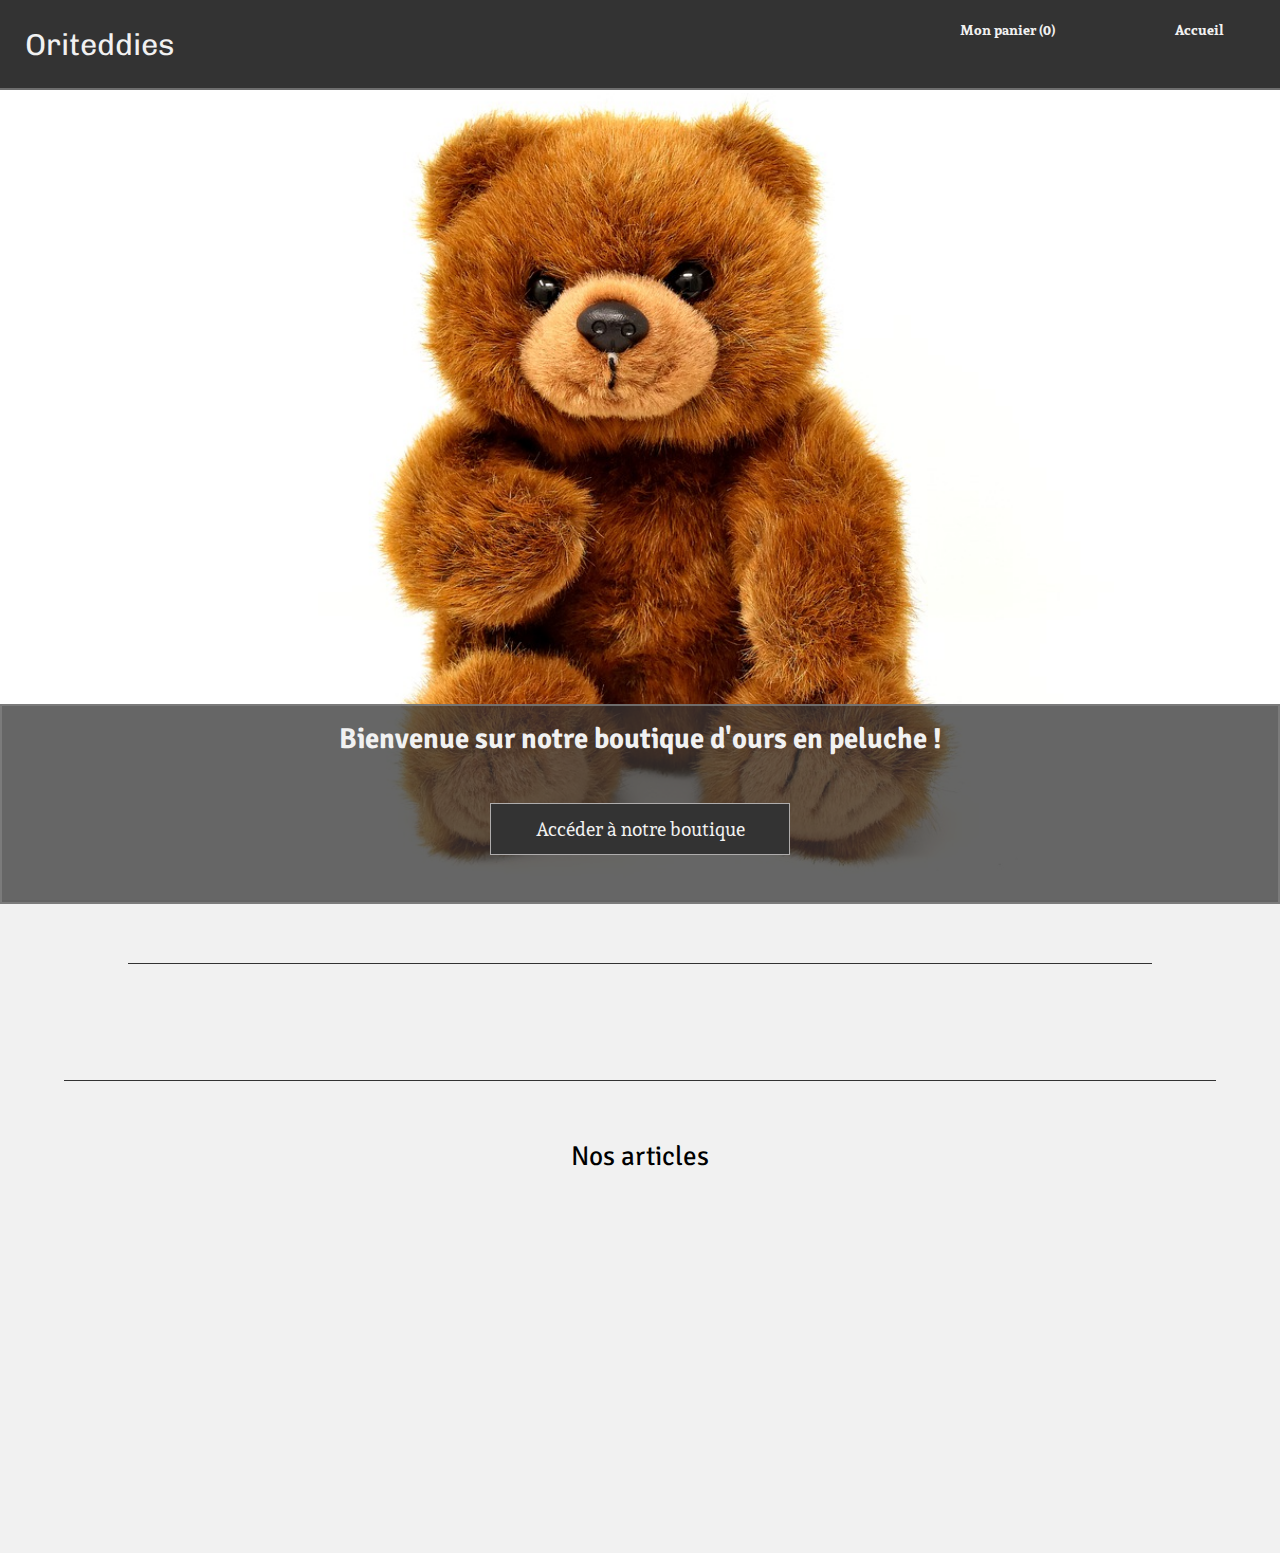
<file: index.html>
<!DOCTYPE html>
<html lang="fr">

<head>
    <meta charset="UTF-8">
    <meta http-equiv="X-UA-Compatible" content="IE=edge">
    <meta name="viewport" content="width=device-width, initial-scale=1.0">
    <!-- fichier css -->
    <link rel="stylesheet" href="css/style.css">
    <!-- Polices du site -->
    <link rel="preconnect" href="https://fonts.gstatic.com">
    <link href="https://fonts.googleapis.com/css2?family=Chivo&family=Signika+Negative&family=Sura&display=swap"
        rel="stylesheet">
    <!-- icones -->
    <link rel="stylesheet" href="https://cdnjs.cloudflare.com/ajax/libs/font-awesome/5.15.3/css/all.min.css"
        integrity="sha512-iBBXm8fW90+nuLcSKlbmrPcLa0OT92xO1BIsZ+ywDWZCvqsWgccV3gFoRBv0z+8dLJgyAHIhR35VZc2oM/gI1w=="
        crossorigin="anonymous" />
    <title>Oriteddies</title>
</head>

<body>
    <!-- header -->
    <header class="header">
        <div class="header-top">
            <h1 class="header-top__titre">Oriteddies</h1>
            <nav class="header-top-nav">
                <a href="html/panier.html" class="header-top-nav__lien header-top-nav__lien--f290">Mon panier (0)</a>
                <a href="index.html" class="header-top-nav__lien header-top-nav__lien--f54f">Accueil</a>
            </nav>
        </div>
        <figure class="header-image">
            <img src="back-end/images/teddy_1.jpg" alt="image d'un ours en peluche" class="header-image__image">
            <figcaption class="header-image-texte">
                <strong class="header-image-texte__titre">
                    Bienvenue sur notre boutique d'ours en peluche !
                </strong>
                <a href="#catalogue" class="header-image-texte__boutique">Accéder à notre boutique</a>
            </figcaption>
        </figure>
    </header>
    <!-- main -->
    <main class="main">
        <!-- catalogue -->
        <section class="catalogue" id="catalogue">
            <h2 class="catalogue__titre">Nos articles</h2>
            <div class="catalogue-grille">
            </div>
        </section>
    </main>
    <!-- footer -->
    <footer class="footer">

    </footer>
    <script defer type="module" src="javascript/app/index.js"></script>
</body>

</html>
</file>
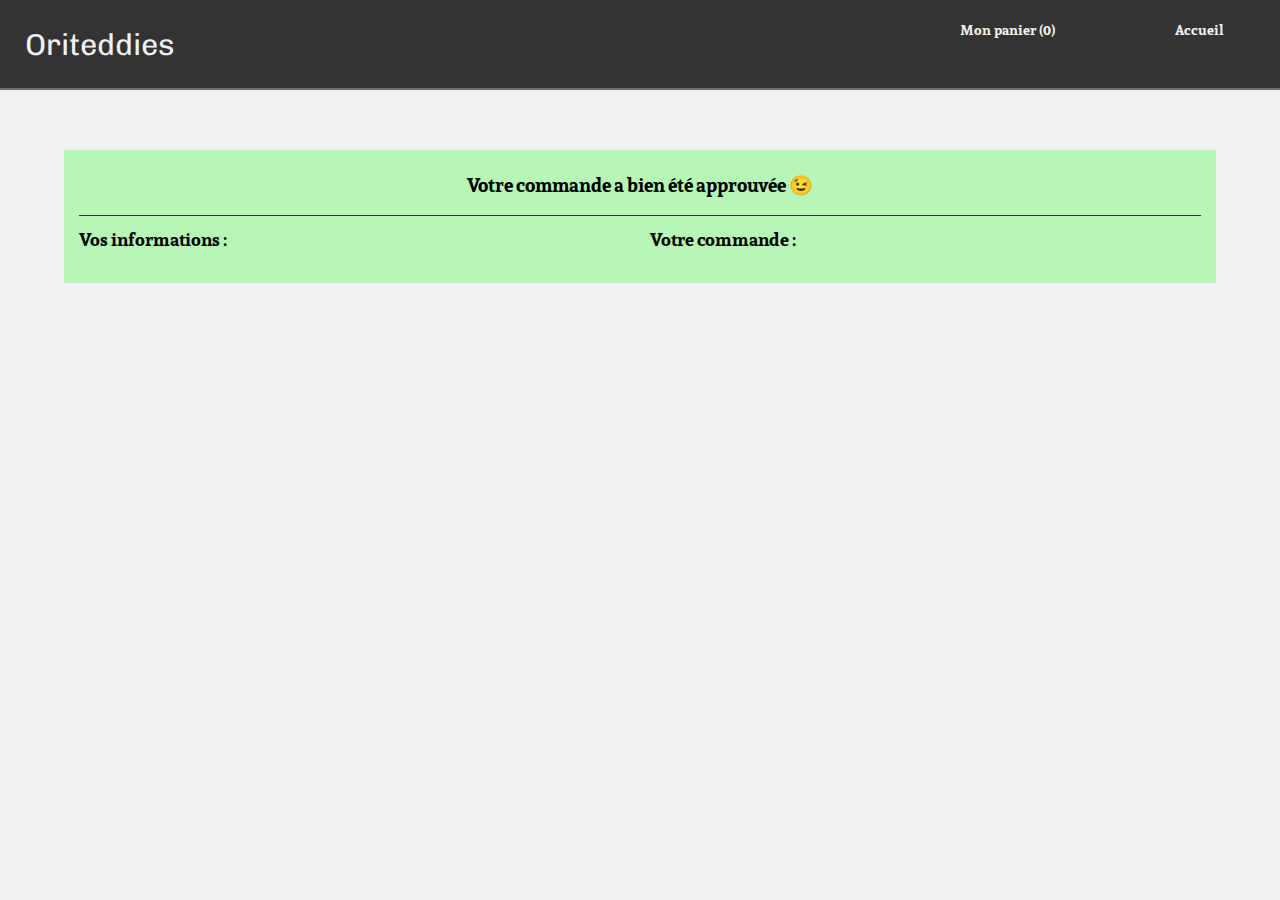
<file: html/confirmation.html>
<!DOCTYPE html>
<html lang="fr">

<head>
    <meta charset="UTF-8">
    <meta http-equiv="X-UA-Compatible" content="IE=edge">
    <meta name="viewport" content="width=device-width, initial-scale=1.0">
    <!-- fichier css -->
    <link rel="stylesheet" href="../css/style.css">
     <!-- Polices du site -->
     <link rel="preconnect" href="https://fonts.gstatic.com">
     <link href="https://fonts.googleapis.com/css2?family=Chivo&family=Signika+Negative&family=Sura&display=swap" rel="stylesheet">
      <!-- icones -->
      <link rel="stylesheet" href="https://cdnjs.cloudflare.com/ajax/libs/font-awesome/5.15.3/css/all.min.css"
      integrity="sha512-iBBXm8fW90+nuLcSKlbmrPcLa0OT92xO1BIsZ+ywDWZCvqsWgccV3gFoRBv0z+8dLJgyAHIhR35VZc2oM/gI1w=="
      crossorigin="anonymous" />
    <title>Oriteddies - confirmation</title>
</head>

<body>
     <!-- header -->
     <header class="header-top">
        <h1 class="header-top__titre">Oriteddies</h1>
        <nav class="header-top-nav">
            <a href="./panier.html" class="header-top-nav__lien header-top-nav__lien--f290">Mon panier (0)</a>
          <a href="../index.html" class="header-top-nav__lien header-top-nav__lien--f54f">Accueil</a>
        </nav>
    </header>
    <!-- main -->
    <main class="main">
      <!-- section récap -->
      <section class="confirmation">
        <article class="confirmation-article">
          <h2 class="confirmation-article__titre">Votre commande a bien été approuvée &#128521</h2>

          <div class="confirmation-article-recap">
            <!-- contact div -->
            <div class="confirmation-article-recap-contact">
              <h3 class="confirmation-article-recap-contact__titre">Vos informations :</h3>
              <ul class="confirmation-article-recap-contact-liste">
            
              </ul>
            </div>
            <!-- recap produits div -->
            <div class="confirmation-article-recap-produits">
              <h3 class="confirmation-article-recap-produits__titre">Votre commande : <br> <small class="confirmation-article-recap-produits__titre--id"></small></h3>
              <ul class="confirmation-article-recap-produits-liste">
              </ul>
            </div>
          </div>
        </article>
      </section>
    </main>

    <script type="module" src="../javascript/app/confirmation.js"></script>
</body>

</html>
</file>
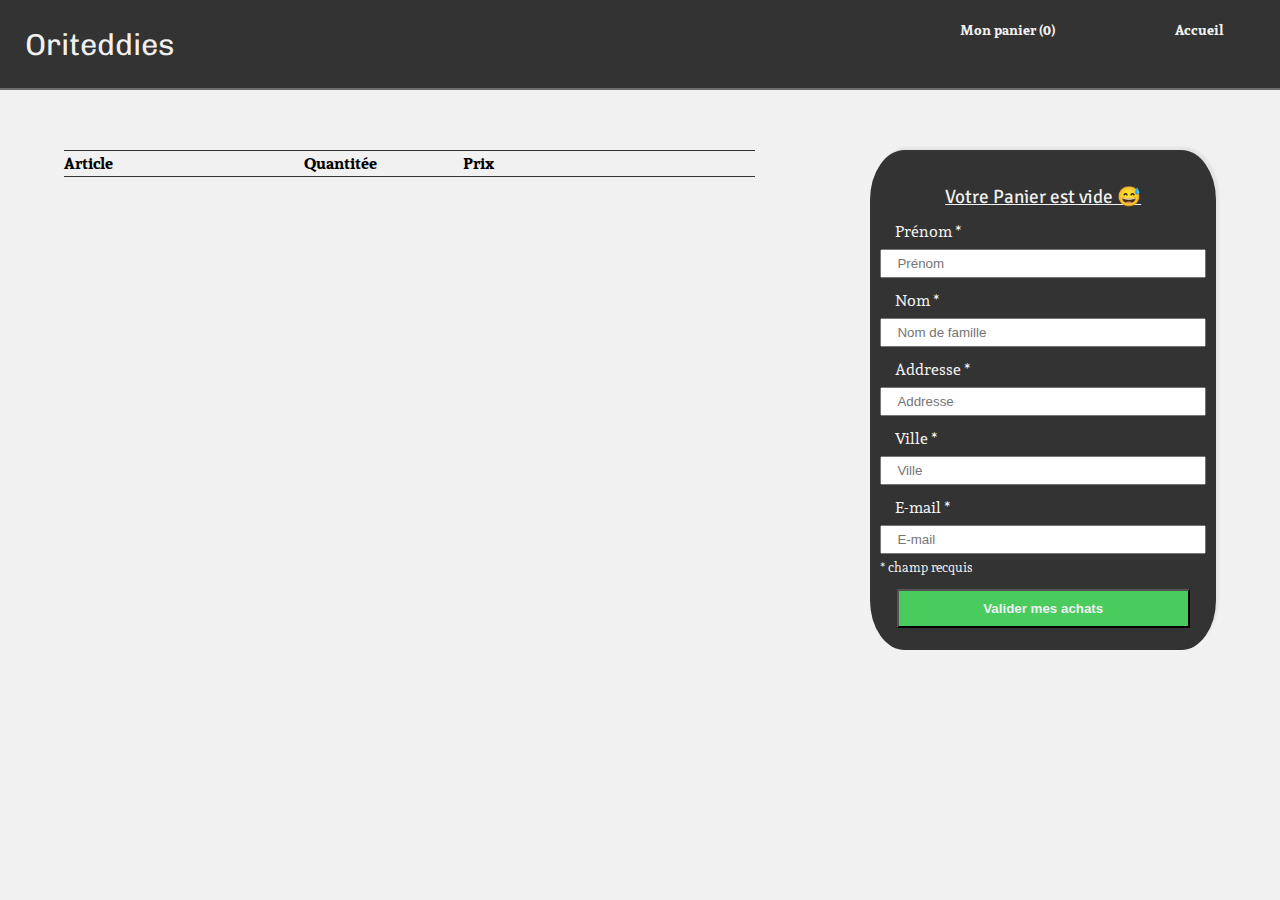
<file: html/panier.html>
<!DOCTYPE html>
<html lang="fr">

<head>
    <meta charset="UTF-8">
    <meta http-equiv="X-UA-Compatible" content="IE=edge">
    <meta name="viewport" content="width=device-width, initial-scale=1.0">
    <!-- fichier css -->
    <link rel="stylesheet" href="../css/style.css">
    <!-- Polices du site -->
    <link rel="preconnect" href="https://fonts.gstatic.com">
    <link href="https://fonts.googleapis.com/css2?family=Chivo&family=Signika+Negative&family=Sura&display=swap"
        rel="stylesheet">
    <!-- icones -->
    <link rel="stylesheet" href="https://cdnjs.cloudflare.com/ajax/libs/font-awesome/5.15.3/css/all.min.css"
        integrity="sha512-iBBXm8fW90+nuLcSKlbmrPcLa0OT92xO1BIsZ+ywDWZCvqsWgccV3gFoRBv0z+8dLJgyAHIhR35VZc2oM/gI1w=="
        crossorigin="anonymous" />
    <title>Oriteddies - mon panier</title>
</head>

<body>
    <header class="header-top">
        <h1 class="header-top__titre">Oriteddies</h1>
        <nav class="header-top-nav">
            <a href="#" class="header-top-nav__lien header-top-nav__lien--f290">Mon panier (0)</a>
            <a href="../index.html" class="header-top-nav__lien header-top-nav__lien--f54f">Accueil</a>
        </nav>
    </header>

    <section class="panier">
        <article class="panier-recap">
            <table class="panier-recap-table">
                <thead class="panier-recap-table-header">
                    <tr class="panier-recap-table-header-row">
                        <th class="panier-recap-table-header-row__titre1">Article</th>
                        <th class="panier-recap-table-header-row__titre2">Quantitée</th>
                        <th class="panier-recap-table-header-row__titre3">Prix</th>
                    </tr>
                    <tbody class="panier-recap-table-body">
      
                    </tbody>
                </thead>
            </table>

        </article>
        <aside class="panier-checkout">
            <h3 class="panier-checkout__titre">Total de votre panier : 125.00 €</h3>
            <form action="" class="panier-checkout-form">
                <div class="panier-checkout-form-group"> <label>Prénom *</label>
                    <input type="text" class="panier-checkout-form-group__input-firstName" name="firstName" placeholder="Prénom">
                </div>
                <div class="panier-checkout-form-group"> <label>Nom *</label>
                    <input type="text" class="panier-checkout-form-group__input-lastName" name="lastName"
                        placeholder="Nom de famille"></div>
                <div class="panier-checkout-form-group"> <label>Addresse *</label>
                    <input type="text" class="panier-checkout-form-group__input-address" name="address" placeholder="Addresse">
                </div>
                <div class="panier-checkout-form-group">
                    <label>Ville *</label>
                    <input type="text" class="panier-checkout-form-group__input-city" name="city" placeholder="Ville"></div>
                <div class="panier-checkout-form-group">

                    <label>E-mail *</label>
                    <input required  class="panier-checkout-form-group__input-email" name="email"
                        placeholder="E-mail"></div>

                        <small class="panier-checkout-form__obligatoire">* champ recquis</small>

                        <button type="submit" class="panier-checkout-form__submit">
                            Valider mes achats
                        </button>
            </form>
        </aside>

    </section>

    <script type="module" src="../javascript/app/panier.js"></script>
</body>

</html>
</file>
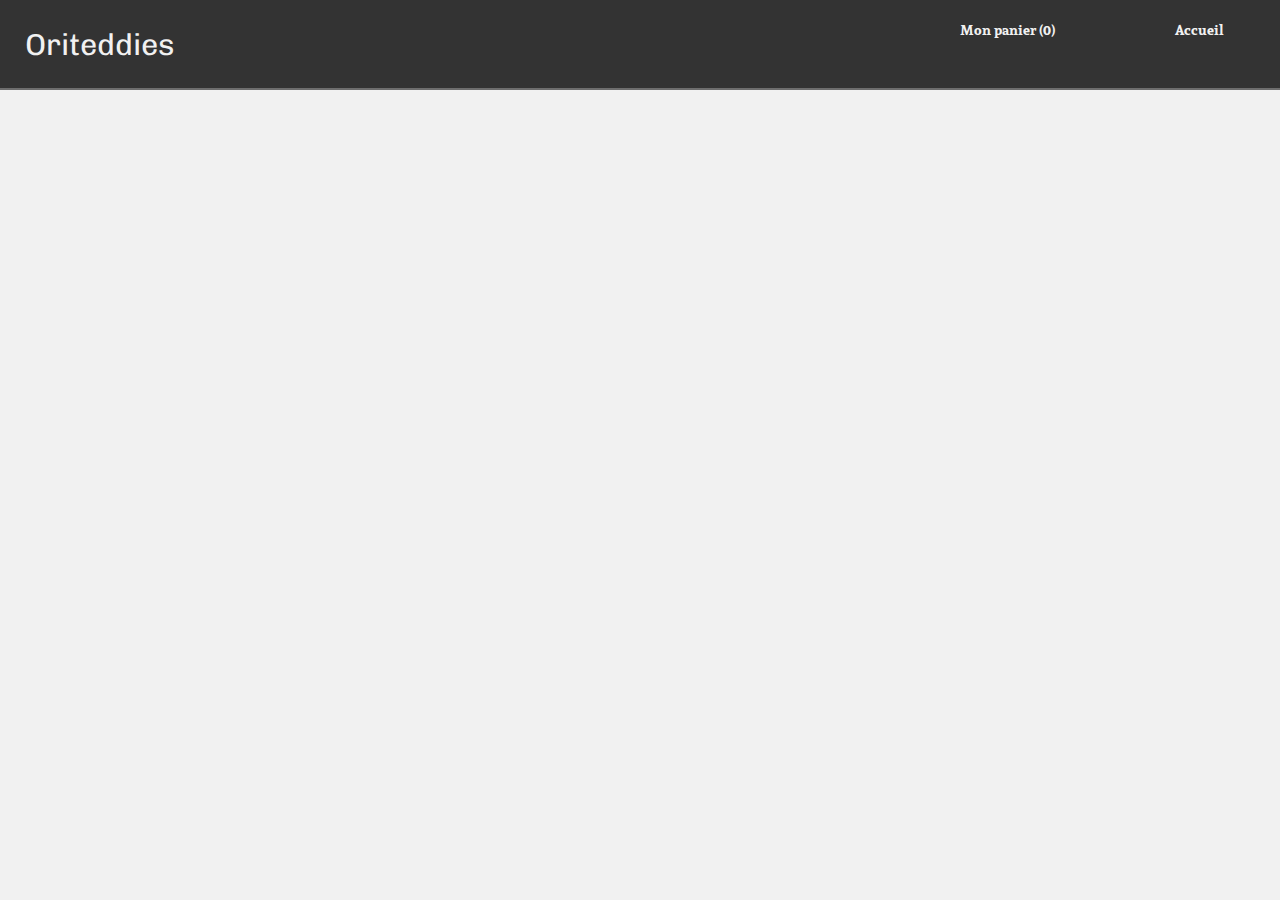
<file: html/produit.html>
<!DOCTYPE html>
<html lang="fr">

<head>
    <meta charset="UTF-8">
    <meta http-equiv="X-UA-Compatible" content="IE=edge">
    <meta name="viewport" content="width=device-width, initial-scale=1.0">
    <!-- fichier css -->
    <link rel="stylesheet" href="../css/style.css">
     <!-- Polices du site -->
     <link rel="preconnect" href="https://fonts.gstatic.com">
     <link href="https://fonts.googleapis.com/css2?family=Chivo&family=Signika+Negative&family=Sura&display=swap" rel="stylesheet">
      <!-- icones -->
      <link rel="stylesheet" href="https://cdnjs.cloudflare.com/ajax/libs/font-awesome/5.15.3/css/all.min.css"
      integrity="sha512-iBBXm8fW90+nuLcSKlbmrPcLa0OT92xO1BIsZ+ywDWZCvqsWgccV3gFoRBv0z+8dLJgyAHIhR35VZc2oM/gI1w=="
      crossorigin="anonymous" />
    <title>Oriteddies- article</title>
</head>

<body>
<header class="header-top">
    <h1 class="header-top__titre">Oriteddies</h1>
    <nav class="header-top-nav">
        <a href="./panier.html" class="header-top-nav__lien header-top-nav__lien--f290">Mon panier (0)</a>
        <a href="../index.html" class="header-top-nav__lien header-top-nav__lien--f54f">Accueil</a>
    </nav>
</header>
<main class="main">
    <section class="produit">
    </section>
</main>
<script type="module" src="../javascript/app/produit.js"></script>
</body>


</html>
</file>
<file: css/style.css>
@charset "UTF-8";
/* import des mixinx */
/* import des partials */
/*! minireset.css v0.0.6 | MIT License | github.com/jgthms/minireset.css */
html, body, p, ol, ul, li, dl, dt, dd, blockquote, figure, fieldset, legend, textarea, pre, iframe, hr, h1, h2, h3, h4, h5, h6 {
  margin: 0;
  padding: 0;
}

h1, h2, h3, h4, h5, h6 {
  font-size: 100%;
  font-weight: normal;
}

ul {
  list-style: none;
}

button, input, select {
  margin: 0;
}

html {
  box-sizing: border-box;
}

*, *::before, *::after {
  box-sizing: inherit;
}

img, video {
  height: auto;
  max-width: 100%;
}

iframe {
  border: 0;
}

table {
  border-collapse: collapse;
  border-spacing: 0;
}

td, th {
  padding: 0;
}

/* fonts */
/* Logo */
/* Titres */
/* Textes */
/* header */
body {
  max-width: 1440px;
  margin: auto;
  background-color: #f1f1f1;
}

.header {
  height: 100vh;
  margin-bottom: 20vh;
  /*  top bar du header */
  /* image du header */
}
.header-top {
  color: #f1f1f1;
  position: fixed;
  z-index: 2;
  top: 0;
  left: 0;
  display: flex;
  align-items: center;
  height: 10%;
  width: 100%;
  background: #333;
  font-family: Sura, serif;
  border-bottom: 2px solid rgba(131, 131, 131, 0.75);
}
.header-top__titre {
  font-family: Chivo, sans-serif;
  font-size: 1.9em;
  user-select: none;
  width: 70%;
  padding-left: 25px;
}
.header-top-nav {
  display: flex;
  justify-content: space-around;
  width: 30%;
  height: 60%;
}
@media screen and (max-width: 700px) {
  .header-top-nav {
    flex-direction: column;
  }
}
.header-top-nav__lien {
  font-size: 0.9em;
  text-decoration: none;
  color: #f1f1f1;
  font-weight: bold;
}
@media screen and (max-width: 550px) {
  .header-top-nav__lien {
    font-size: 0.8em;
  }
}
.header-top-nav__lien--f290::before {
  content: "\f290";
  font-family: "Font Awesome 5 Free";
  position: relative;
  font-size: 0.8em;
  left: -10px;
}
.header-top-nav__lien--f54f::before {
  content: "\f54f";
  font-family: "Font Awesome 5 Free";
  position: relative;
  font-size: 0.8em;
  left: -10px;
}
.header-image {
  height: 100%;
}
.header-image__image {
  object-fit: cover;
  height: 100%;
  width: 100%;
}
.header-image-texte {
  width: 100%;
  height: 200px;
  background: rgba(51, 51, 51, 0.75);
  position: relative;
  top: -200px;
  border: 2px solid rgba(131, 131, 131, 0.75);
  text-align: center;
  display: flex;
  justify-content: space-around;
  flex-direction: column;
  color: #f1f1f1;
}
.header-image-texte__titre {
  font-family: Signika Negative, sans-serif;
  font-size: 1.8em;
  margin-top: 15px;
}
.header-image-texte__boutique {
  font-family: Sura, serif;
  text-decoration: none;
  color: #f1f1f1;
  border: 1px solid #afadad;
  background: #333;
  width: 300px;
  padding: 10px 20px;
  margin: auto;
  font-size: 1.2em;
}
.header-image-texte__boutique:hover {
  font-size: 1.25em;
  font-weight: bold;
  border: 3px solid #333;
  background: #ebebeb;
  color: #333;
  transition: all 0.3s ease-in-out;
}

/* main + section de la page d'accueil */
.catalogue {
  margin: 50px 0;
  border-top: 1.5px solid #333;
  width: 90%;
  margin-left: 5%;
  /* galerie du catalogue */
}
.catalogue::before {
  content: "";
  width: 100%;
  font-weight: 900;
  font-family: "Font Awesome 5 Free";
  position: relative;
  left: calc(50% - 25px);
  top: -70px;
  font-size: 50px;
  color: #333;
}
.catalogue::after {
  content: "";
  position: absolute;
  width: 80%;
  left: 10%;
  top: 107vh;
  border-top: 1.5px solid #333;
}
.catalogue__titre {
  text-align: center;
  font-family: Signika Negative, sans-serif;
  font-size: 1.7em;
  margin-bottom: 30px;
}
.catalogue-grille {
  display: grid;
  justify-content: center;
  grid-template-columns: repeat(auto-fill, 400px);
  grid-template-rows: repeat(auto-fill, 300px);
  gap: 60px;
}
@media screen and (max-width: 700px) {
  .catalogue-grille {
    grid-template-columns: repeat(auto-fill, 320px);
    grid-template-rows: repeat(auto-fill, 240px);
    column-gap: 0;
  }
}
.catalogue-grille-carte {
  display: flex;
  flex-direction: column;
  cursor: pointer;
  height: 100%;
  border-radius: 5%;
  box-shadow: 1px -1px 2px #e4e4e4;
}
.catalogue-grille-carte__image {
  object-fit: cover;
  width: 100%;
  height: 80%;
  border-radius: 5% 5% 0 0;
}
.catalogue-grille-carte__image:hover {
  size: 1.1em;
}
.catalogue-grille-carte-info {
  color: #f1f1f1;
  height: 20%;
  background: rgba(51, 51, 51, 0.75);
  display: flex;
  justify-content: space-between;
  align-items: center;
  padding: 0 20px;
  font-size: 1.3em;
}
.catalogue-grille-carte-info__titre {
  font-family: Chivo, sans-serif;
  font-weight: bold;
}

/* Page produit */
.produit {
  padding-top: 200px;
  width: 90%;
  height: auto;
  margin: auto;
}
.produit::before {
  content: "";
  width: 100%;
  font-weight: 900;
  font-family: "Font Awesome 5 Free";
  position: relative;
  left: calc(50% - 25px);
  top: -70px;
  font-size: 50px;
  color: #333;
}
.produit__titre {
  font-family: Chivo, sans-serif;
  font-weight: bold;
  font-size: 1.5em;
  text-align: center;
  margin-bottom: 30px;
}
.produit-carte {
  display: flex;
  margin: auto;
  width: 100%;
}
@media screen and (max-width: 800px) {
  .produit-carte {
    flex-direction: column;
    align-items: center;
  }
}
.produit-carte__image {
  height: auto;
  width: 60%;
  object-fit: cover;
  border-radius: 10% 0 0 10%;
}
@media screen and (max-width: 800px) {
  .produit-carte__image {
    width: 90%;
    border-radius: 10% 10% 0 0;
  }
}
.produit-carte-info {
  width: 40%;
  color: #f1f1f1;
  font-family: Sura, serif;
  background: #333;
  display: flex;
  padding: 0px 20px;
}
@media screen and (max-width: 800px) {
  .produit-carte-info {
    width: 90%;
  }
}
.produit-carte-info-produit {
  display: flex;
  flex-direction: column;
  margin-right: 20px;
}
.produit-carte-info-produit__prix {
  font-weight: bold;
  margin-bottom: 50px;
}
.produit-carte-info-option {
  margin: 20px 0;
  width: 50%;
  display: flex;
  flex-direction: column;
  justify-content: space-around;
  border-left: 1px dotted #f1f1f1;
}
.produit-carte-info-option-quantite {
  display: flex;
  justify-content: space-between;
  flex-direction: column;
  align-items: center;
  width: 90%;
  margin-left: auto;
  text-align: center;
}
.produit-carte-info-option-quantite__input {
  margin: 10px 0;
  text-align: center;
}
.produit-carte-info-option-choix {
  width: 90%;
  padding-top: 10px;
  margin-top: 10px;
  margin-left: auto;
  text-align: center;
  border-top: 1px solid #f1f1f1;
}
.produit-carte-info-option-choix__label {
  font-weight: bold;
}
.produit-carte-info-option-choix__select {
  margin-top: 10px;
  cursor: pointer;
  padding: 5px;
}
.produit-ajouter {
  display: flex;
  justify-content: center;
  margin: 30px 0;
}
.produit-ajouter__button {
  width: 300px;
  font-family: Sura, serif;
  text-decoration: none;
  color: #f1f1f1;
  border: 1px solid #afadad;
  background: #333;
  padding: 10px 20px;
  margin: auto;
  font-size: 1.2em;
}
.produit-ajouter__button:hover {
  font-size: 1.25em;
  font-weight: bold;
  border: 3px solid #333;
  background: #61e067;
  color: #f1f1f1;
  transition: all 0.3s ease-in-out;
  cursor: pointer;
}

.produit-carte-info-option-quantite__input::-webkit-outer-spin-button,
.produit-carte-info-option-quantite__input::-webkit-inner-spin-button {
  -webkit-appearance: none;
  margin: 0;
}

.produit-carte-info-option-quantite__input[type=number] {
  -moz-appearance: textfield;
}

.panier {
  padding-top: 150px;
  display: flex;
  margin: auto;
  width: 90%;
  justify-content: space-between;
}
@media screen and (max-width: 900px) {
  .panier {
    flex-direction: column;
    justify-content: center;
    width: 95%;
  }
}
.panier-checkout {
  box-shadow: 3px -3px 2px #e4e4e4;
  width: 30%;
  height: 500px;
  display: flex;
  flex-direction: column;
  background: #333;
  padding: 35px 10px;
  color: #f1f1f1;
  font-family: Sura, serif;
  border-radius: 10%;
}
.panier-checkout__titre {
  text-align: center;
  font-family: Signika Negative, sans-serif;
  font-size: 1.2em;
  text-decoration: underline;
}
@media screen and (max-width: 900px) {
  .panier-checkout {
    width: 70%;
    margin: auto;
    margin-top: 50px;
    margin-bottom: 50px;
  }
}
@media screen and (max-width: 500px) {
  .panier-checkout {
    width: 100%;
  }
}
.panier-checkout-form-group {
  margin-top: 10px;
  display: flex;
  flex-direction: column;
}
.panier-checkout-form-group label {
  padding-bottom: 5px;
  padding-left: 15px;
}
.panier-checkout-form-group input {
  padding: 5px 0 5px 15px;
}
.panier-checkout-form__submit {
  cursor: pointer;
  color: #f1f1f1;
  width: 90%;
  font-weight: bold;
  padding: 10px 20px;
  display: flex;
  justify-content: center;
  margin: auto;
  margin-top: 10px;
  background: rgba(80, 255, 109, 0.747);
}
.panier-recap {
  width: 60%;
  font-family: Sura, serif;
}
@media screen and (max-width: 900px) {
  .panier-recap {
    width: 100%;
  }
}
.panier-recap-table {
  display: flex;
  flex-direction: column;
}
.panier-recap-table-header {
  width: 100%;
  border-bottom: 1px solid #333;
  border-top: 1px solid #333;
}
.panier-recap-table-header-row {
  display: flex;
}
.panier-recap-table-header-row__titre1 {
  text-align: start;
  width: 30%;
  align-self: start;
}
@media screen and (max-width: 900px) {
  .panier-recap-table-header-row__titre1 {
    width: 20%;
  }
}
.panier-recap-table-header-row__titre2, .panier-recap-table-header-row__titre3 {
  width: 20%;
}
@media screen and (max-width: 900px) {
  .panier-recap-table-header-row__titre2, .panier-recap-table-header-row__titre3 {
    width: 25%;
  }
}
.panier-recap-table-body {
  margin-top: 20px;
  display: flex;
  flex-direction: column;
}
.panier-recap-table-body-carte {
  color: #f1f1f1;
  background: #333;
  margin-bottom: 30px;
  display: flex;
  box-shadow: 3px -3px 2px #e4e4e4;
}
.panier-recap-table-body-carte td {
  border-left: 1px dotted #f1f1f1;
}
.panier-recap-table-body-carte-col1 {
  width: 30%;
}
.panier-recap-table-body-carte-col2, .panier-recap-table-body-carte-col3 {
  width: 20%;
  padding: 10px 0 0 15px;
}
.panier-recap-table-body-carte-col4 {
  padding-left: 20px;
  width: 30%;
  display: flex;
  flex-direction: column;
  align-items: center;
  justify-content: space-around;
}
@media screen and (max-width: 500px) {
  .panier-recap-table-body-carte-col4 {
    padding-left: 0;
  }
}
.panier-recap-table-body-carte-col4__button--suppr {
  font-family: Sura, serif;
  background: #ff5959;
  font-weight: bold;
  color: #f1f1f1;
  padding: 10px 5px;
  border-radius: 10%;
  cursor: pointer;
  width: 80%;
}
.panier-recap-table-body-carte-col4__button--modif {
  font-family: Sura, serif;
  background: #3b5fff;
  font-weight: bold;
  color: #f1f1f1;
  padding: 10px 15px;
  border-radius: 10%;
  cursor: pointer;
  width: 80%;
}
.panier-recap-table-body-carte-figure {
  width: 100%;
  object-fit: cover;
}
.panier-recap-table-body-carte-figure-info {
  font-family: Chivo, sans-serif;
  text-decoration: underline;
  padding: 0 0 10px 15px;
}

.confirmation {
  padding-top: 150px;
}
.confirmation-article {
  font-family: Sura, serif;
  padding: 20px 15px;
  width: 90%;
  margin: auto;
  background: rgba(98, 255, 98, 0.411);
}
.confirmation-article__titre {
  text-align: center;
  padding-bottom: 15px;
  border-bottom: 1px solid #333;
  font-size: 1.2em;
  font-weight: bold;
}
.confirmation-article-recap {
  display: flex;
}
@media screen and (max-width: 700px) {
  .confirmation-article-recap {
    flex-direction: column;
  }
}
.confirmation-article-recap-contact {
  width: 50%;
}
@media screen and (max-width: 700px) {
  .confirmation-article-recap-contact {
    width: 90%;
    margin: auto;
  }
}
.confirmation-article-recap-contact__titre {
  font-size: 1.1em;
  font-weight: bold;
  margin: 10px 0;
}
.confirmation-article-recap-contact-liste {
  margin-left: 10px;
}
.confirmation-article-recap-produits {
  width: 50%;
}
@media screen and (max-width: 700px) {
  .confirmation-article-recap-produits {
    width: 90%;
    margin: auto;
  }
}
.confirmation-article-recap-produits__titre {
  font-size: 1.1em;
  font-weight: bold;
  margin: 10px;
}
.confirmation-article-recap-produits__titre--id {
  font-style: italic;
}
.confirmation-article-recap-produits-liste {
  margin-left: 10px;
}
.confirmation-article-recap-produits-liste__item {
  font-family: Chivo, sans-serif;
}

/* import des extensions */

/*# sourceMappingURL=style.css.map */
</file>
